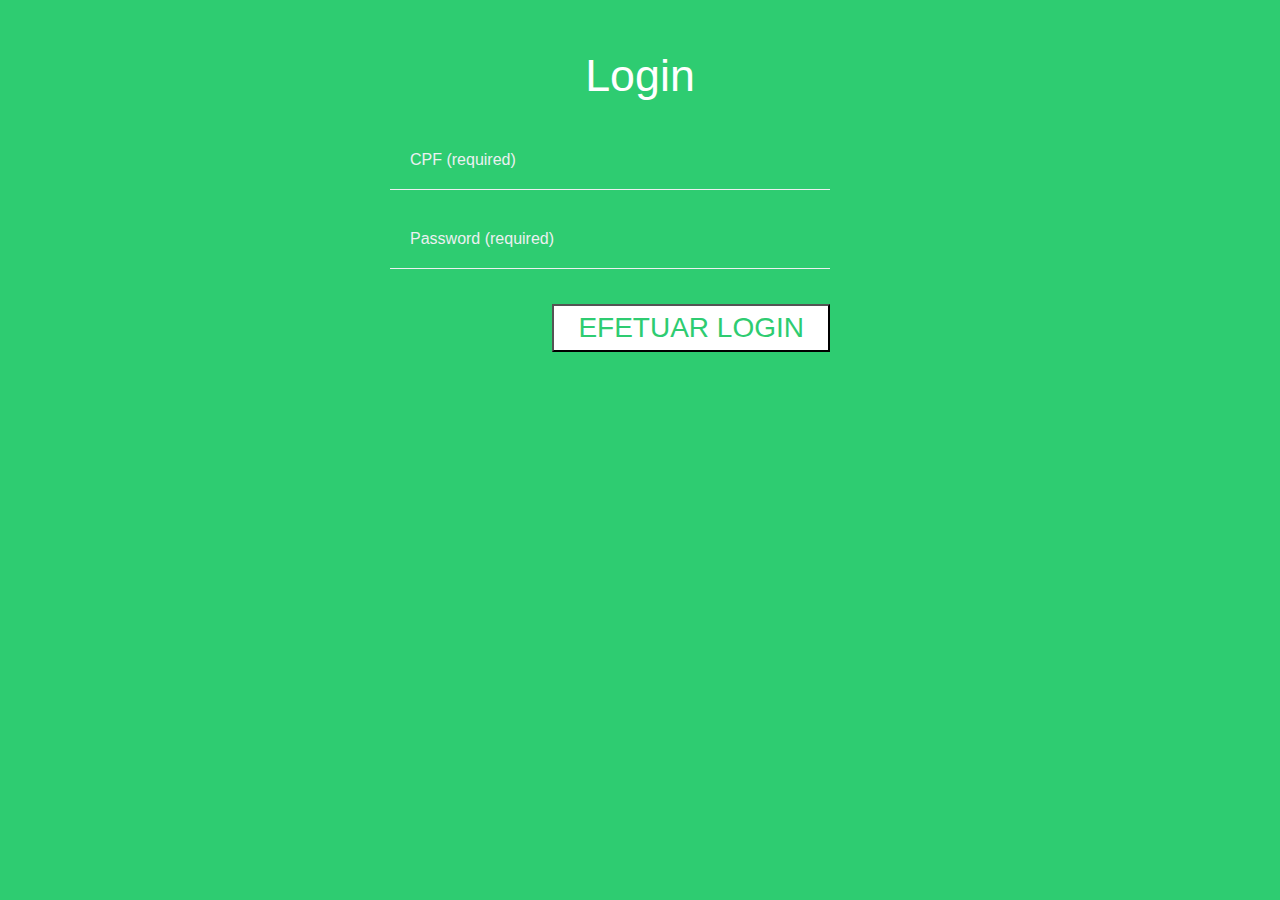
<file: exercicio4/index.html>
<!DOCTYPE html>
<html>

<head>
  <meta charset="UTF-8">
  <meta name="viewport" content="width=device-width, initial-scale=1.0">
  <title>Exercício 4</title>
  <link rel="stylesheet" href="style.css">
  <script src="validate.js"></script>
</head>

<body>
  <div>
    <form name="login" onsubmit="validateForm()">
      <h1>Login</h1>
      <input type="text" name="user" class="formStyle" placeholder="CPF (required)" required />
      <input type="password" name="password" class="formStyle" placeholder="Password (required)" required />
      <button class="formButton" type="submit">EFETUAR LOGIN</button>
    </form>
  </div>
  
</body>

</html>
</file>
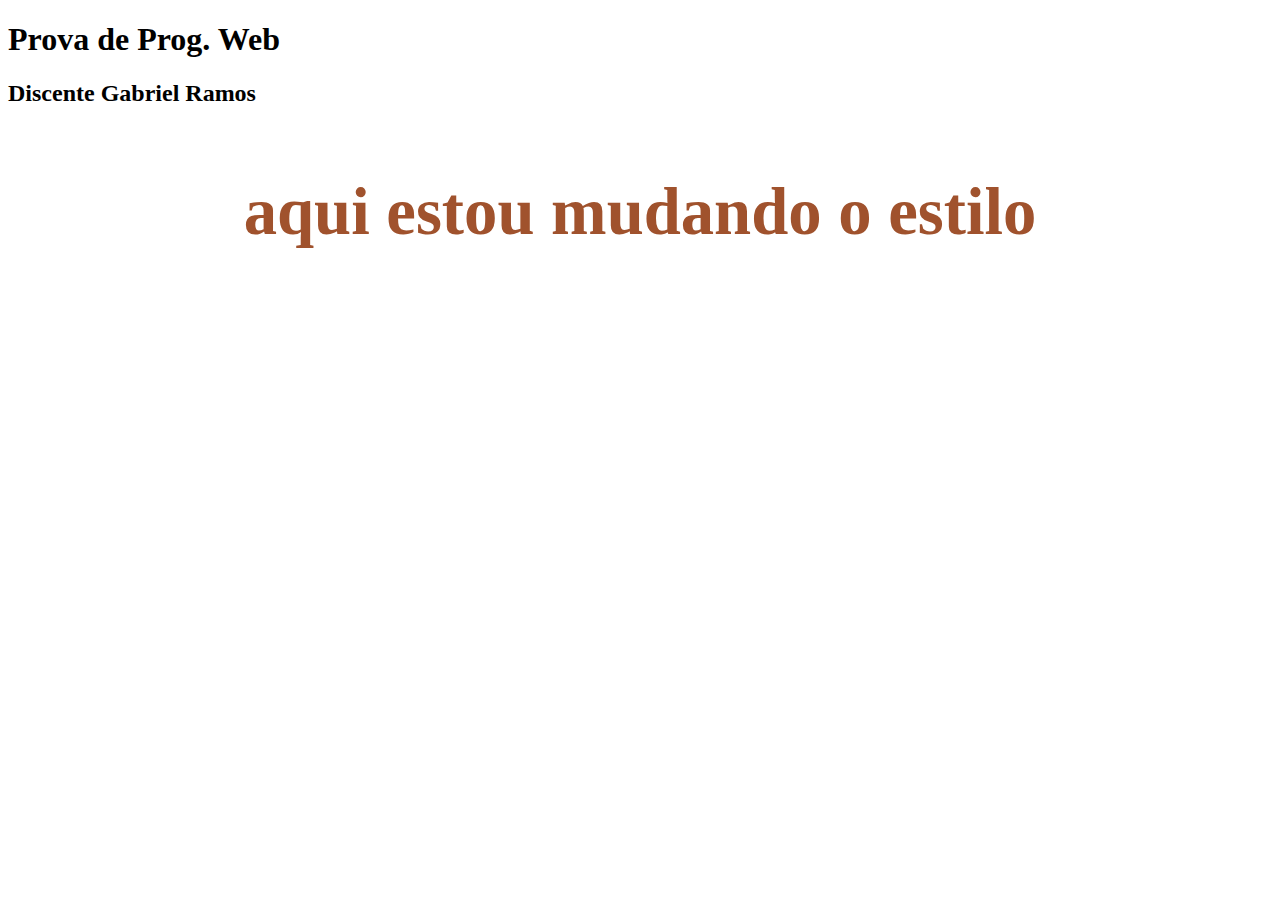
<file: exercicio3/questao3/index.html>
﻿<!DOCTYPE html>

<html>

    <head>

        <title>Exemplo de CSS</title>

        <link rel="stylesheet" href="screen.css" type="text/css">
        <style>
          h3{
            color: green;
            text-align: right;
            font-size: 20pt;
          }
        </style>
    </head>
    
    <body>

        <h1 class="loud">Prova de Prog. Web</h1>

        <h2>Discente Gabriel Ramos</h2>
        <h3 style="color: sienna;text-align: center;font-size: 50pt;">aqui estou mudando o estilo</h3>
        
    </body>

</html>
</file>
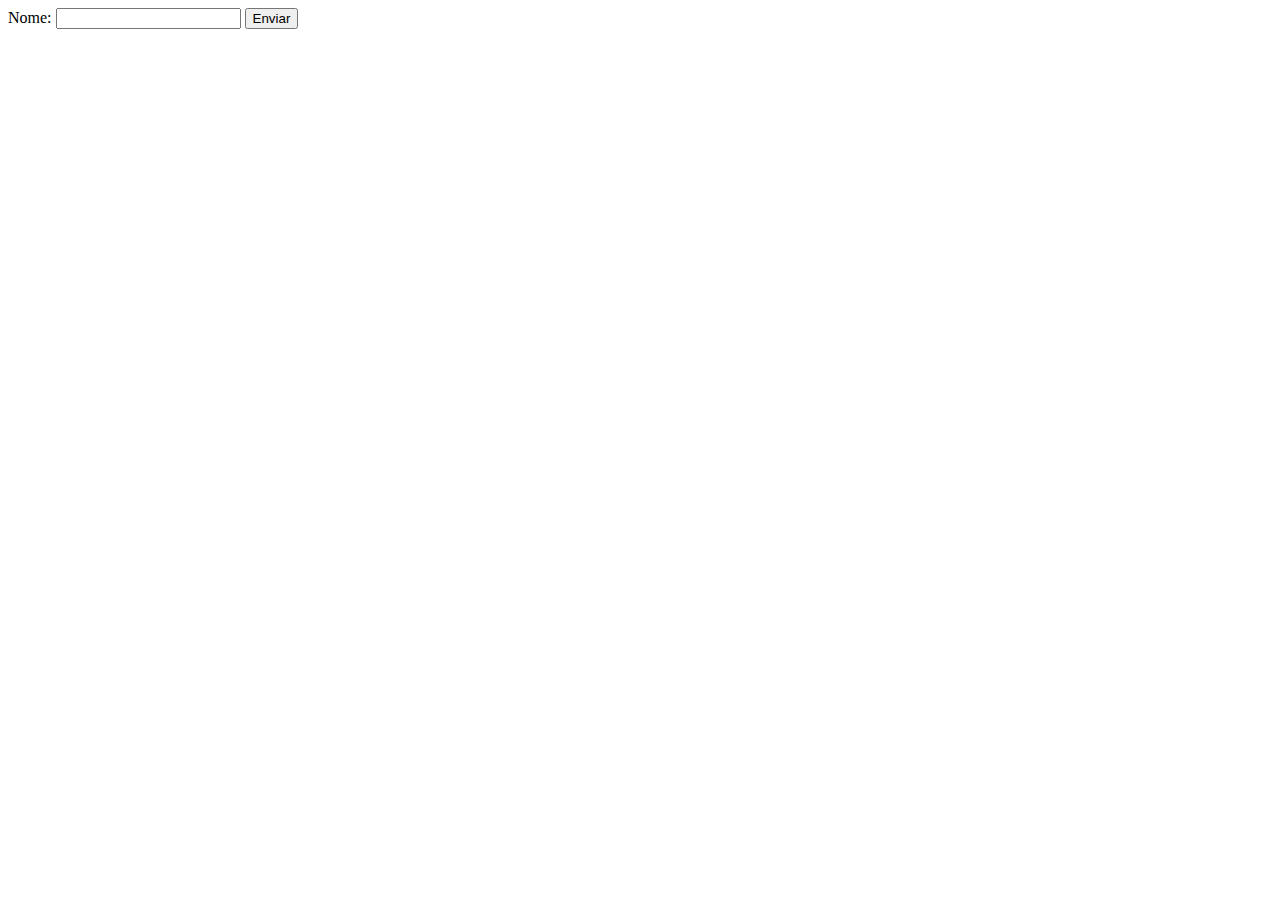
<file: exercicio3/questao4/index.html>
﻿<!DOCTYPE html>

<html>

<head>
  <title>Exemplo de FORM HTML</title>
</head>

<body>
  <form>
    Nome: <input type="text" id="nome" name="nome">
    <input type="submit" value="Enviar">
  </form>

  <form>
    <frame></frame>
    <acronym></acronym>
    <applet></applet>
  </form>
</body>

</html>
</file>
<file: exercicio4/style.css>
body {
  background-color: #2ecc71;
  font-family: source-sans-pro, sans-serif;
}

h1 {
  margin-left: auto;
  margin-top: 50px;
  text-align: center;
  font-weight: 100;
  font-size: 2.8em;
  color: #ffffff;
}

div {
  width: 500px;
  margin: auto;
}

.formStyle { 
  background-color: #2ecc71;
  padding: 20px; 
  width: 400px; 
  margin-bottom: 20px; 
  border-bottom-width: 1px; 
  border-bottom-style: solid; 
  border-bottom-color: #ecf0f1; 
  border-top-style: none; 
  border-right-style: none; 
  border-left-style: none; 
  font-size: 1em;
  font-weight: 100;
  color: #ffffff;
}

.formButton {
  float: right;
	background-color:#ffffff;
	display:inline-block;
	color:#2ecc71;
	font-size:28px;
	font-weight: 500;
	padding:6px 24px;
  margin-top: 15px;
  margin-right: 60px;
	text-decoration:none;
}

.formButton:hover {
	background-color: #27ae60;
  color:#ffffff;
}

.formButton:active {
	position:relative;
	top:3px;
}

/*To remove the outline that appears on clicking the input textbox*/
input:focus {
  outline: none;
}

/* To format the placeholder text color */
::-webkit-input-placeholder {
   color: #ecf0f1;
}

:-moz-placeholder { /* Firefox 18- */
   color: #ecf0f1;  
}

::-moz-placeholder {  /* Firefox 19+ */
   color: #ecf0f1;  
}

:-ms-input-placeholder {  
   color: #ecf0f1;  
}
</file>
<file: exercicio3/questao3/screen.css>
h3 {
    color: red;
    text-align: left;
    font-size: 8pt;
}
</file>
